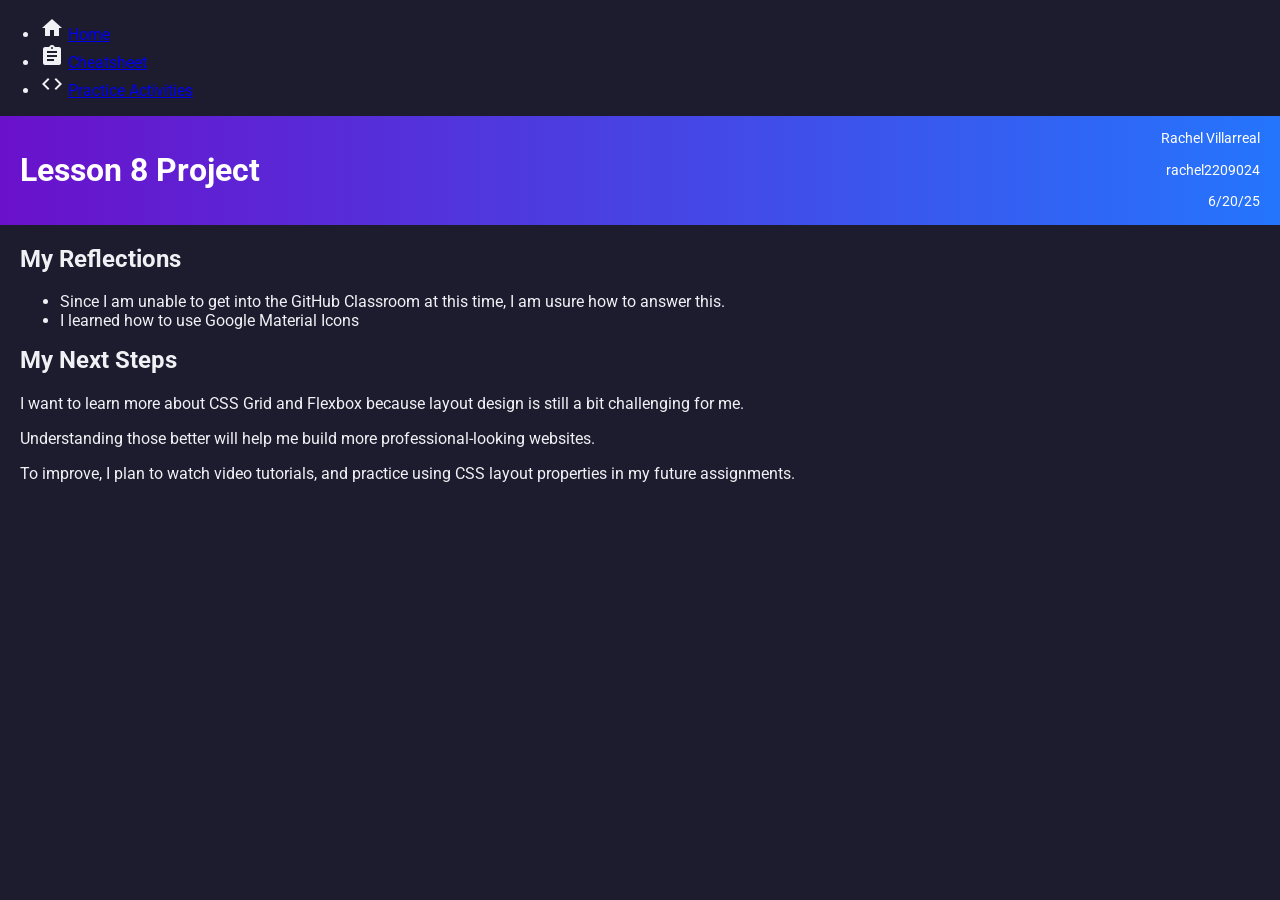
<file: index.html>
<!DOCTYPE html>
<html lang="en">
<head>
    <meta charset="UTF-8"> 
    <meta name="author" content="Rachel Villarreal"> 
    <meta name="description" content="Reflection Page"> 
    <meta name="keywords" content="HTML, metadata, webpage, sample, beginner">
    <meta name="viewport" content="width=device-width, initial-scale=1.0"> 
    
    <title>Reflection Page</title> 

    <link href="https://fonts.googleapis.com/icon?family=Material+Icons" rel="stylesheet">
    <link rel="stylesheet" href="style.css">
</head>
<body>
    <section id="navigation">
        <nav>
             <ul class="nav-links">
                <li><span class="material-icons">home</span> <a href="index.html">Home</a></li>
                <li><span class="material-icons">assignment</span> <a href="cheatsheet.html">Cheatsheet</a></li>
                <li><span class="material-icons">code</span> <a href="https://yourusername.github.io/lesson8practice/">Practice Activities</a></li> <!-- change this -->
              </ul>
        </nav>
    </section>

<header>
    <h1>Lesson 8 Project</h1>
    <div> 
        <p>Rachel Villarreal</p>
        <p>rachel2209024</p>
        <p>6/20/25</p>
    </div>
</header>
<main>
    <section>
        <h2>My Reflections</h2>
        <ul>
            <li>Since I am unable to get into the GitHub Classroom at this time, I am usure how to answer this.</li>
            <li>I learned how to use Google Material Icons</li>
        </ul>
    </section>
    <section>
        <h2>My Next Steps</h2>
            <p>I want to learn more about CSS Grid and Flexbox because layout design is still a bit challenging for me.</p>
            <p>Understanding those better will help me build more professional-looking websites.</p>
            <p>To improve, I plan to watch video tutorials, and practice using CSS layout properties in my future assignments.</p>
    </section>
</main>
</body>
</html>
</file>
<file: style.css>
/* 
Rachel Villarreal 
Lesson 8 
CIS 133DA 
*/

@import url('https://fonts.googleapis.com/css2?family=Roboto:wght@300;400;700&family=Roboto+Mono&display=swap');

/*  CSS VARIABLES  */
:root {
    --bg-color: #1c1c2e;
    --text-color: #f0f0f5;
    --accent-color: #6a11cb;
    --gradient-start: #6a11cb;
    --gradient-end: #2575fc;
    --header-gradient: linear-gradient(to right, var(--gradient-start), var(--gradient-end));
    --nav-gradient: linear-gradient(to bottom, var(--gradient-start), var(--gradient-end));
    --alt-row: #2c2c3e;
}

/*  GENERAL STYLES  */
body {
    background-color: var(--bg-color);
    color: var(--text-color);
    font-family: 'Roboto', sans-serif;
    margin: 0;
}

#container {
    display: grid;
    height: 100vh;
    grid-template-columns: 250px 1fr;
    grid-template-rows: 80px 1fr;
    grid-template-areas: 
        "nav header"
        "nav main";
}

/*  LAYOUT AREAS  */
#site-navigation {
    grid-area: nav;
    background: var(--nav-gradient);
    display: flex;
    flex-direction: column;
    justify-content: center;
    padding: 0 10px;
}

#site-navigation nav ul {
    list-style: none;
    padding: 0;
    margin: 0;
    display: flex;
    flex-direction: column;
    gap: 20px;
}

#site-navigation nav ul li {
    border-top: 1px solid rgba(255, 255, 255, 0.2);
    border-bottom: 1px solid rgba(255, 255, 255, 0.2);
}

#site-navigation nav ul li a {
    display: block;
    padding: 10px;
    width: 100%;
    color: white;
    text-decoration: none;
    font-weight: 500;
}

#site-navigation nav ul li a:hover {
    background: linear-gradient(to right, #ff6a00, #ee0979);
    color: #fff;
}

/*  HEADER STYLES  */
header {
    grid-area: header;
    background: var(--header-gradient);
    color: white;
    display: flex;
    align-items: center;
    justify-content: space-between;
    padding: 0 20px;
    font-family: 'Roboto', sans-serif;
}

header h1 {
    font-weight: 700;
}

header div {
    text-align: right;
    font-size: 0.9rem;
}

/*  MAIN STYLES  */
main {
    grid-area: main;
    padding: 20px;
}

main h2 {
    font-family: 'Roboto', sans-serif;
    margin-top: 0;
}

/*  TABLE STYLES  */
table {
    width: 100%;
    border: 1px solid white;
    border-collapse: collapse;
    margin-bottom: 40px;
}

th, td {
    padding: 10px;
    border: 1px solid white;
    vertical-align: top;
}

tbody tr:nth-child(odd) {
    background-color: var(--alt-row);
}

thead tr {
    background-color: #12122d;
    color: white;
    text-transform: uppercase;
    border-bottom: 3px solid var(--accent-color);
}

code {
    font-family: 'Roboto Mono', monospace;
    background-color: rgba(255, 255, 255, 0.1);
    padding: 2px 4px;
    border-radius: 4px;
}
</file>
